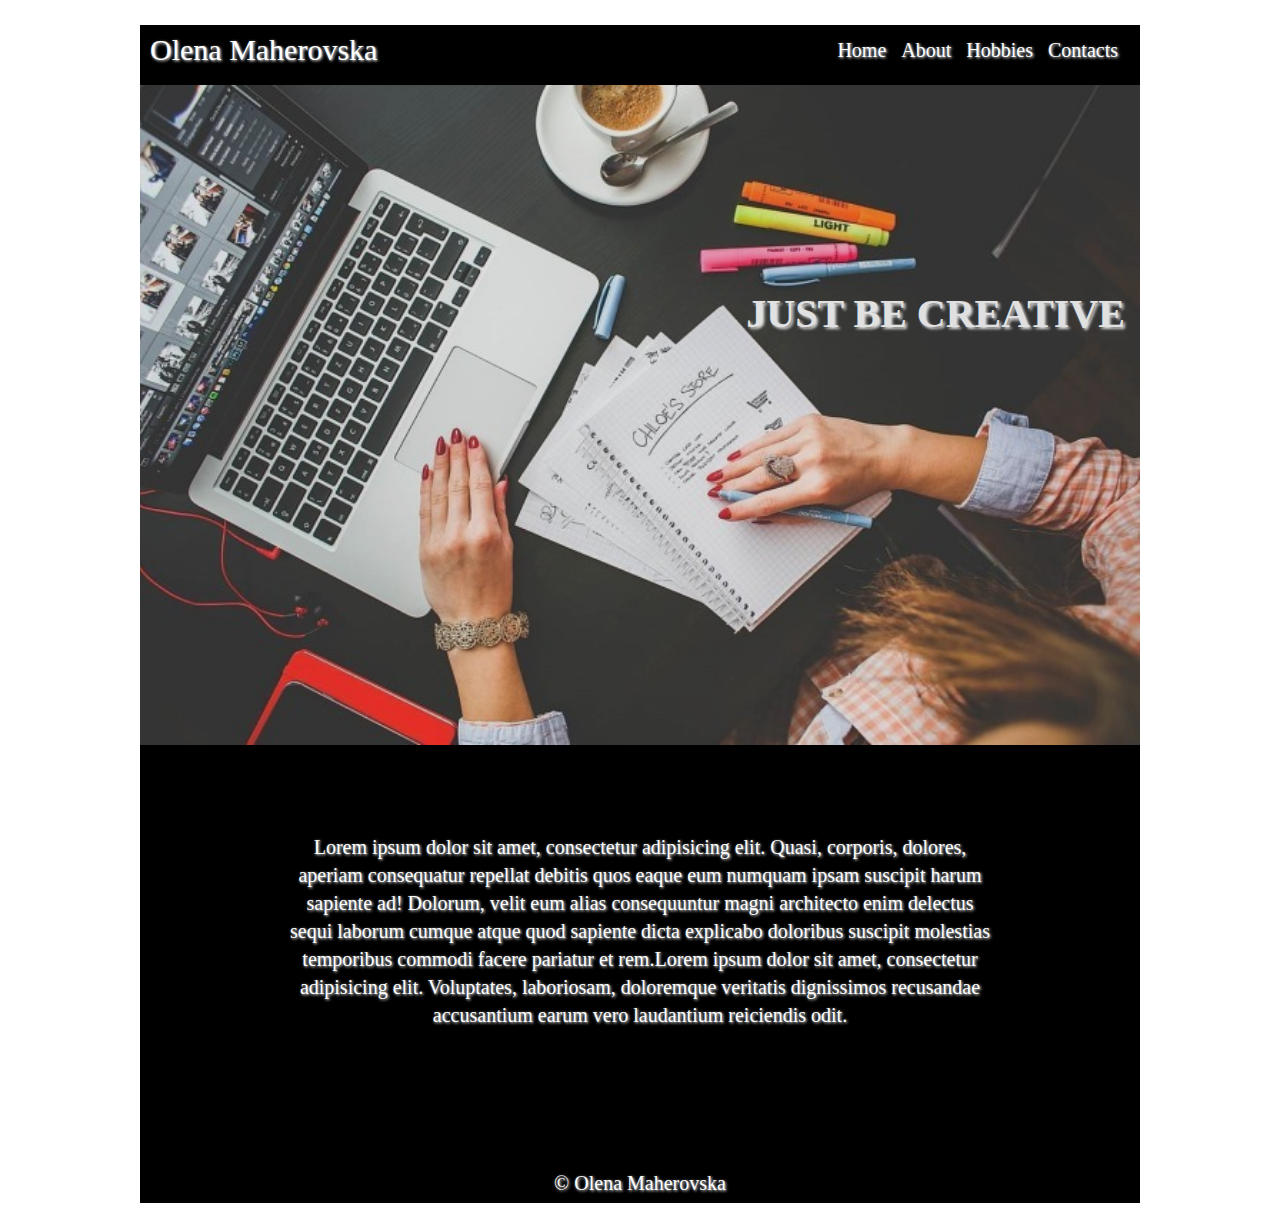
<file: index.html>
<!DOCTYPE html>
<html style="background:url(http://www.designbolts.com/wp-content/uploads/2013/02/Free-Tileable-Black-Wood-Textures-Patterns-For-3D-Mappin.jpg)">
    
    <head>
        <meta charset="UTF-8">
        <meta name="viewport" content="width=device-width, initial-scale=1">
        <title>My site</title>
        <link rel="stylesheet" href="reset.css" type="text/css" />
        <link rel="stylesheet" href="index.css" type="text/css" />
    </head>
    <body>
        <div class="wrapper">
            
            <header>
                <div><a href="index.html" id="logo">Olena Maherovska</a></div>
                <nav>
                    <a href="index.html">Home </a>
                    <a href="about.html" > About </a>
                    <a href="hobbies.html" > Hobbies </a>
                    <a href="contacts.html"> Contacts </a>
                    
                </nav>
            </header>
            
            <section class="container">
              <div id="fon_wrapper">  
                 <div class="fon"></div>
              </div>    
                
                    <h1>JUST BE CREATIVE</h1>
                    <!--<p>THINK POSINIVE</p>-->
                    <!--<p>DON'T GIVE UP</p>-->
                    <div class="text_wrapper">
                        <p id="main_description">Lorem ipsum dolor sit amet, consectetur adipisicing elit. Quasi, corporis, dolores, aperiam consequatur repellat debitis quos eaque eum numquam ipsam suscipit harum sapiente ad! Dolorum, velit eum alias consequuntur magni architecto enim delectus sequi laborum cumque atque quod sapiente dicta explicabo doloribus suscipit molestias temporibus commodi facere pariatur et rem.Lorem ipsum dolor sit amet, consectetur adipisicing elit. Voluptates, laboriosam, doloremque veritatis dignissimos recusandae accusantium earum vero laudantium reiciendis odit.</p>
                    </div>
                    
            </section>
            
            <footer>
                <p id="footer_logo">© Olena Maherovska</p>
            </footer>
        </div>
    </body>
</html>
</file>
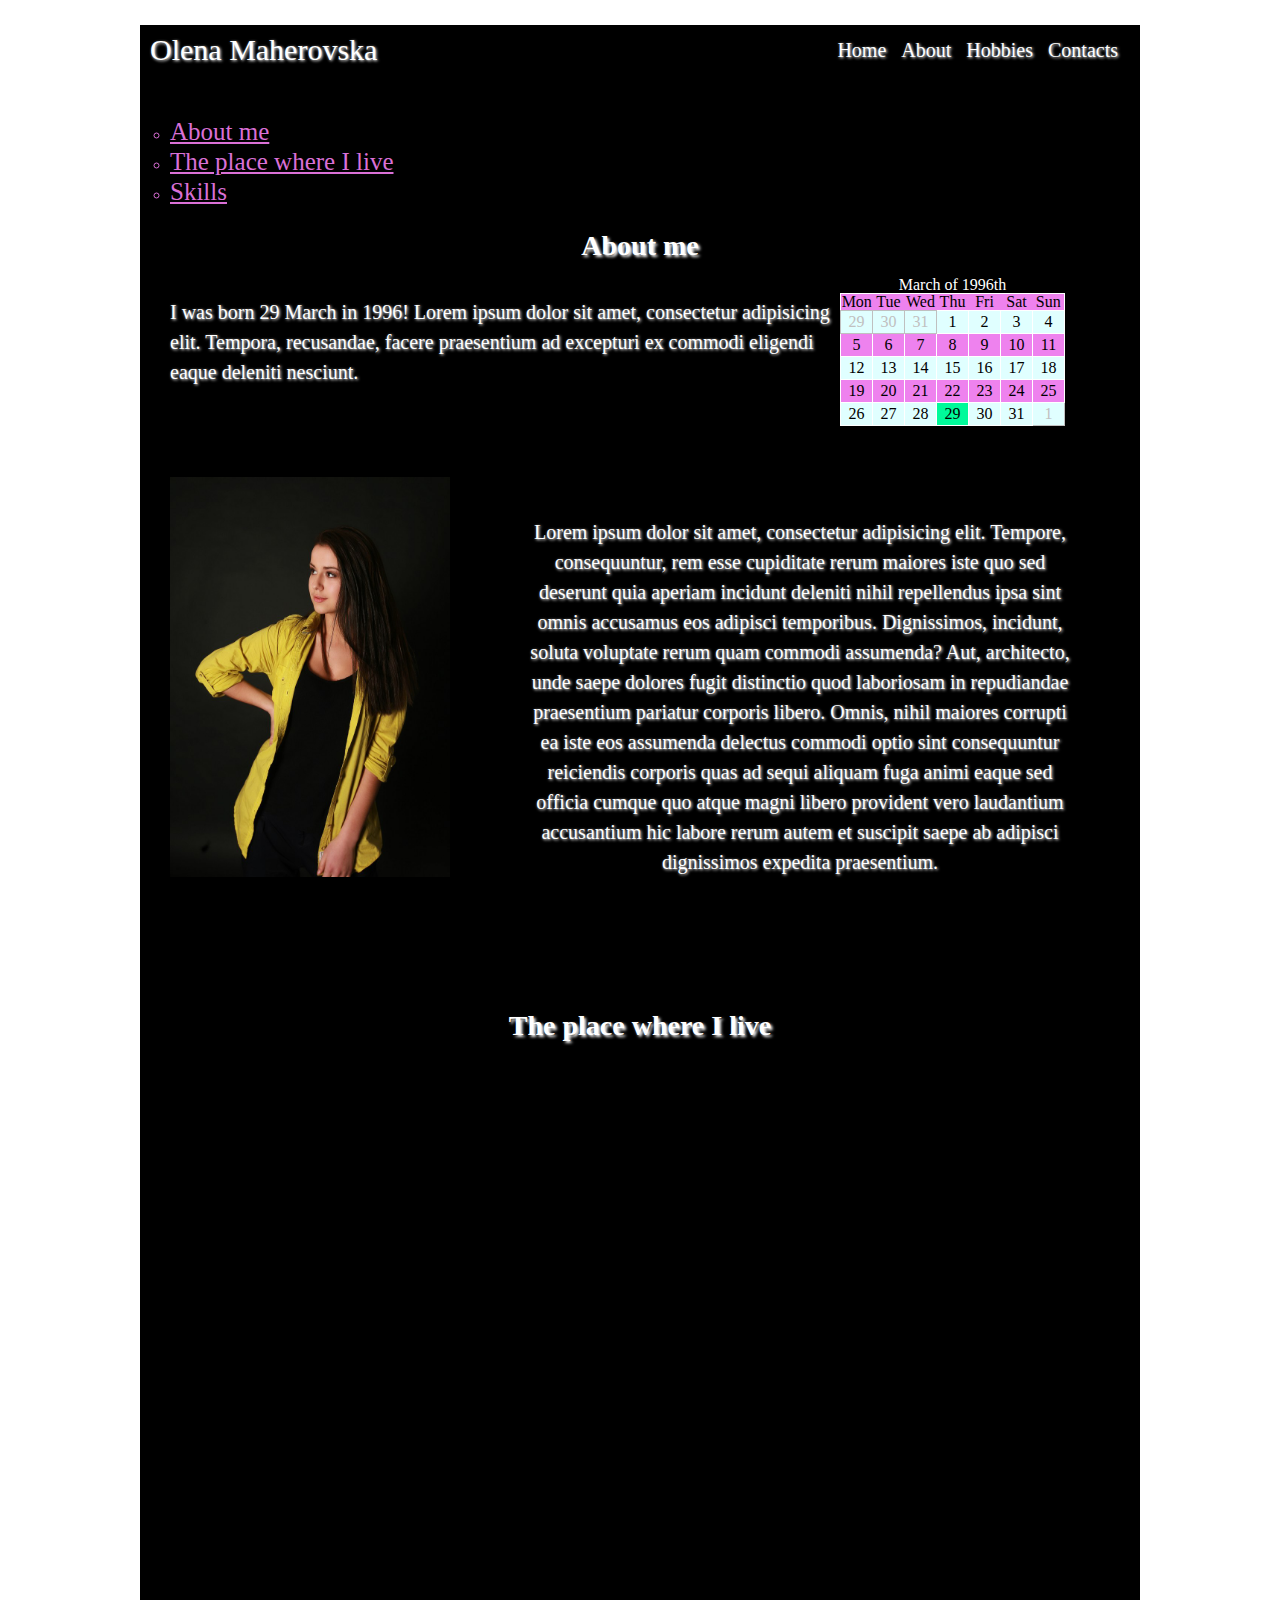
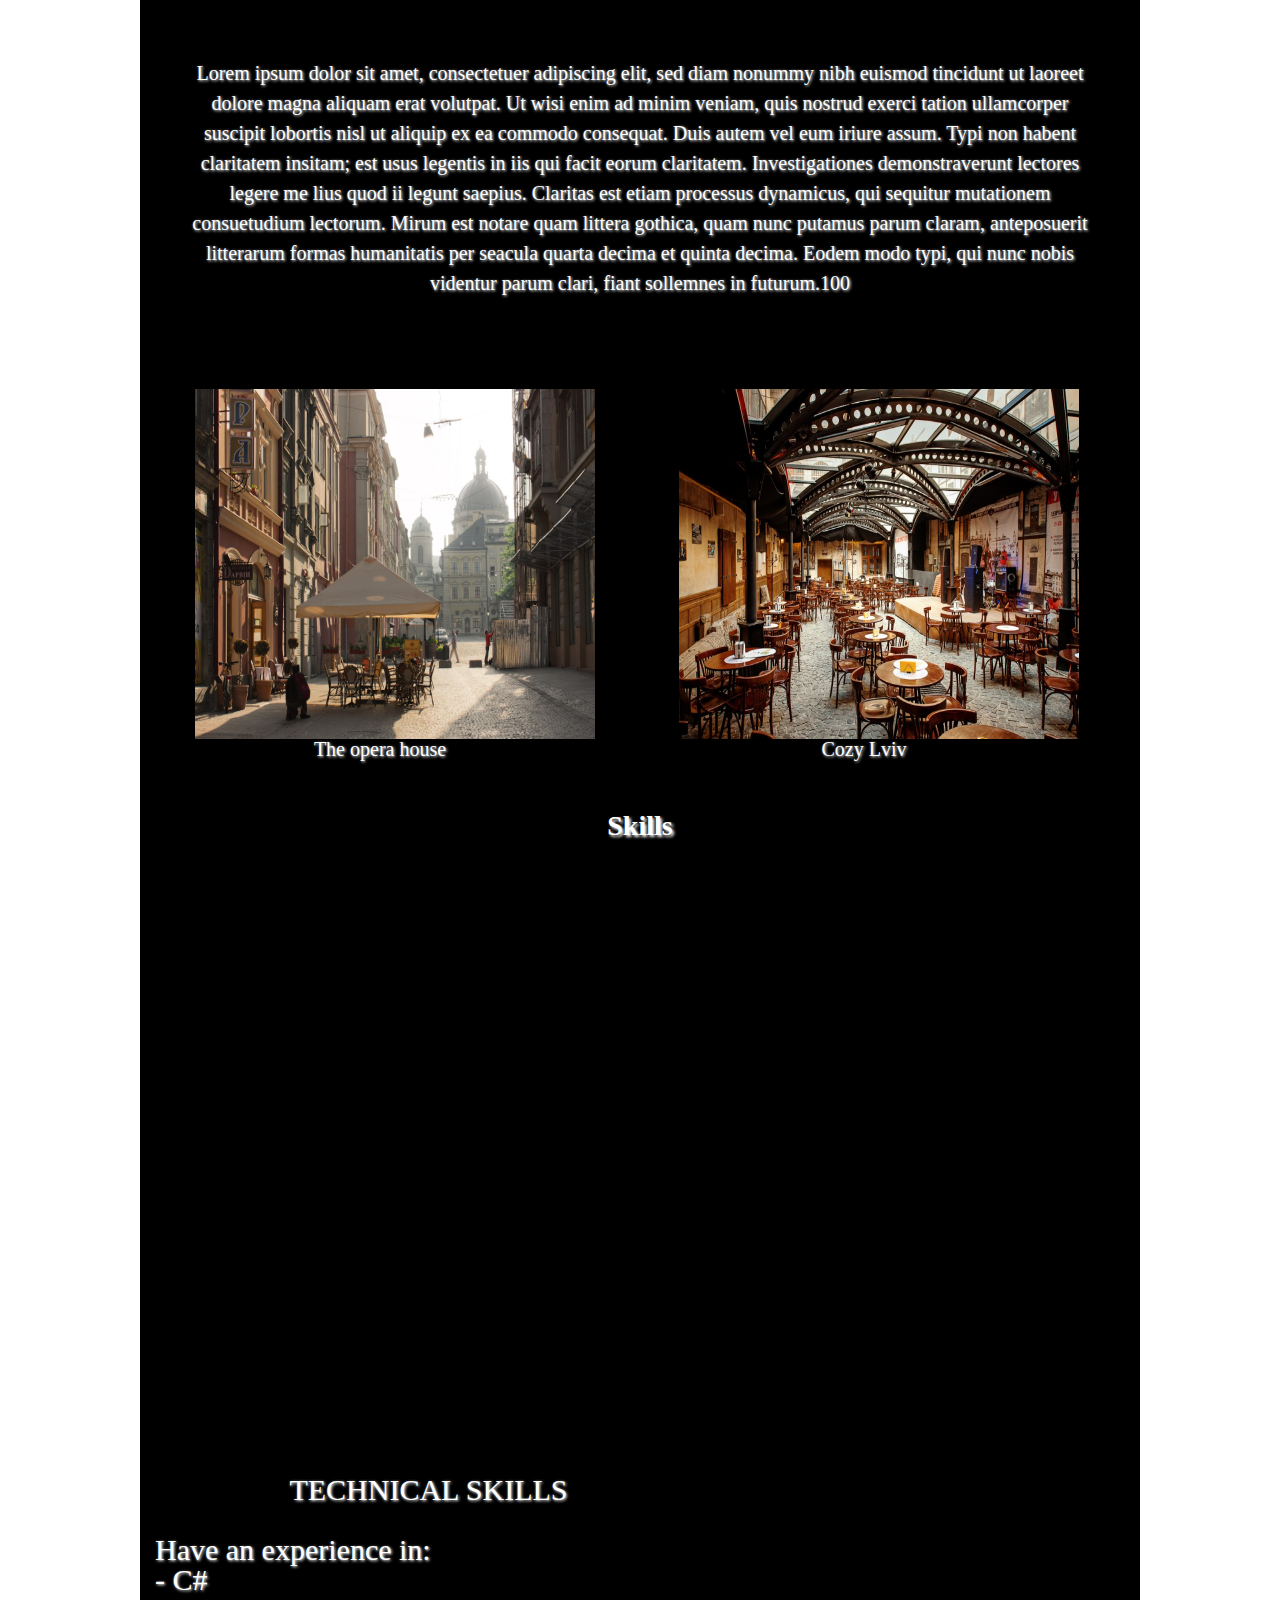
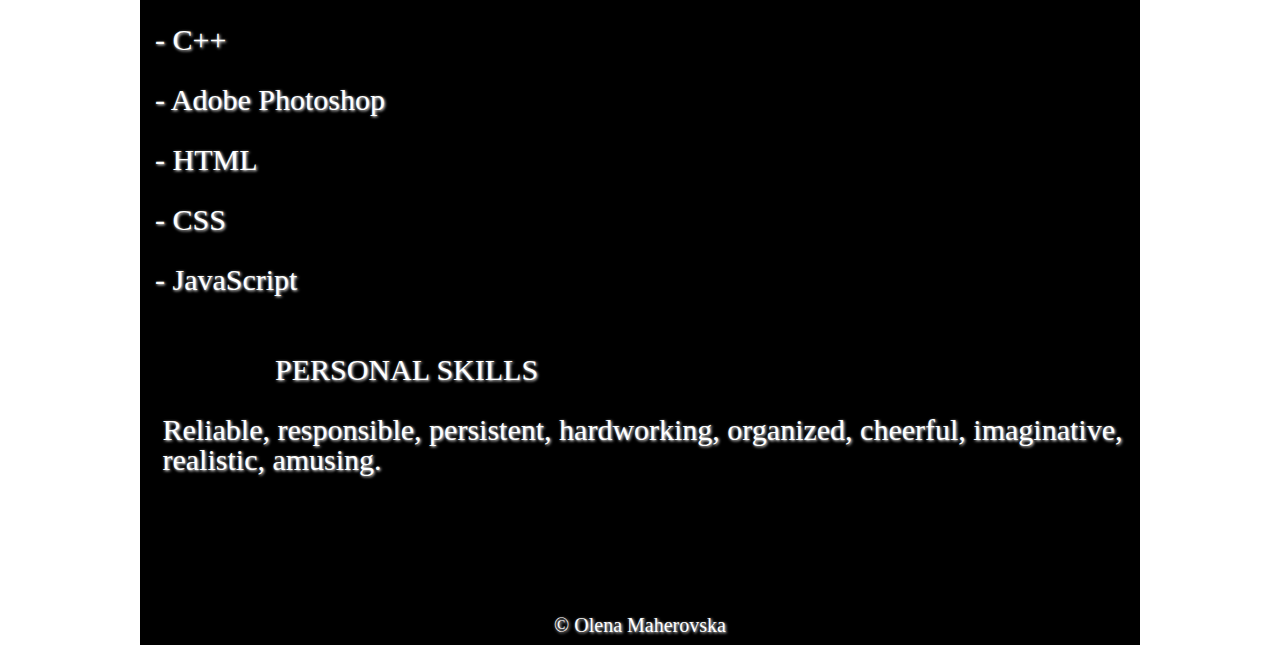
<file: about.html>
<!DOCTYPE html>
<html style="background:url(http://www.designbolts.com/wp-content/uploads/2013/02/Free-Tileable-Black-Wood-Textures-Patterns-For-3D-Mappin.jpg)">
    <head>
        <meta charset="UTF-8">
        <meta name="viewport" content="width=device-width, initial-scale=1">
        <title>About me</title>
        <link rel="stylesheet" href="reset.css" type="text/css" />
        <link rel="stylesheet" href="index.css" type="text/css" />
        <link rel="stylesheet" href="about.css" type="text/css" />
        <style>
                table 
                {
                    border-spacing: 20px;
                    
                } 
                
                tr:nth-child(even) 
                {
                  background: #E0FFFF;
                }
                        
                tr:nth-child(odd) 
                {
                  background: #EE82EE;
                }
                
                table,td 
                {
                    
                    border: 1px solid white; 
                }
                
                td 
                {
                    padding: 3px; 
                    width: 25px;
                    text-align: center;
                }
                
                td.prev-or-next
                {
                    border-color: silver; 
                    color: silver;
                }
                caption
                {
                    color: white;
                }
                
    </style>
        </style>
    </head>
    <body>
        <div class="wrapper">
            
            <header>
                <div><a href="index.html" id="logo">Olena Maherovska</a></div>
                <nav>
                    <a href="index.html">Home </a>
                    <a href="about.html" > About </a>
                    <a href="hobbies.html" > Hobbies </a>
                    <a href="contacts.html"> Contacts </a>
                    
                </nav>
            </header>
            <br>
            <br>
            <nav class="anchor">
                <ul>
                    <li><a href="#about_anchor">About me</a></li> 
                    <li><a href="#where_I_am_living_anchor">The place where I live</a></li> 
                    <li><a href="#skills_anchor">Skills</a></li> 
                </ul>
            </nav>
            
            
            <section class="about">
                <h3 id="about_anchor">About me</h3>
                <br>
                <br>
                <div class="description_wrapper">
                    <p class="description_text">I was born 29 March in 1996! Lorem ipsum dolor sit amet, consectetur adipisicing elit. Tempora, recusandae, facere praesentium ad excepturi ex commodi eligendi eaque deleniti nesciunt. </p>
                </div>
                    <aside class="table">
                            <table>
                               <caption>March of 1996th</caption>
                                <tr>
                                    <th>Mon</th>
                                    <th>Tue</th>
                                    <th>Wed</th>
                                    <th>Thu</th>
                                    <th>Fri</th>
                                    <th>Sat</th>
                                    <th>Sun</th>
                                </tr>
                                <tr>
                                    <td class="prev-or-next">29</td>
                                    <td class="prev-or-next">30</td>
                                    <td class="prev-or-next">31</td>
                                    <td>1</td>
                                    <td>2</td>
                                    <td>3</td>
                                    <td>4</td>
                                </tr>
                                <tr>
                                    <td>5</td>
                                    <td>6</td>
                                    <td>7</td>
                                    <td>8</td>
                                    <td>9</td>
                                    <td>10</td>
                                    <td>11</td>
                                </tr>
                                <tr>
                                    <td>12</td>
                                    <td>13</td>
                                    <td>14</td>
                                    <td>15</td>
                                    <td>16</td>
                                    <td>17</td>
                                    <td>18</td>
                                </tr>
                                <tr>
                                    <td>19</td>
                                    <td>20</td>
                                    <td>21</td>
                                    <td>22</td>
                                    <td>23</td>
                                    <td>24</td>
                                    <td>25</td>
                                </tr>
                                <tr>
                                    <td>26</td>
                                    <td>27</td>
                                    <td>28</td>
                                    <td style="background-color:#00FA9A">29</td>
                                    <td>30</td>
                                    <td>31</td>
                                    <td class="prev-or-next">1</td>
                                </tr>
                            </table>
        
                        </aside>
                
                <img src="my_photo.jpg" alt="my_photo" width="280" height="400">

                <div class="text_wrapper">
                 <p class="text">Lorem ipsum dolor sit amet, consectetur adipisicing elit. Tempore, consequuntur, rem esse cupiditate rerum maiores iste quo sed deserunt quia aperiam incidunt deleniti nihil repellendus ipsa sint omnis accusamus eos adipisci temporibus. Dignissimos, incidunt, soluta voluptate rerum quam commodi assumenda? Aut, architecto, unde saepe dolores fugit distinctio quod laboriosam in repudiandae praesentium pariatur corporis libero. Omnis, nihil maiores corrupti ea iste eos assumenda delectus commodi optio sint consequuntur reiciendis corporis quas ad sequi aliquam fuga animi eaque sed officia cumque quo atque magni libero provident vero laudantium accusantium hic labore rerum autem et suscipit saepe ab adipisci dignissimos expedita praesentium.</p>
                </div>
                    
           </section>
            <section class="where_I am_living">
                <h3 id="where_I_am_living_anchor">The place where I live</h3>
                <br>
                <br>
                <div class="where_I_am_living_wrapper"></div>
                <div class="text_live_wrapper">
                    <p class="text_live">Lorem ipsum dolor sit amet, consectetuer adipiscing elit,
                    sed diam nonummy nibh euismod tincidunt ut laoreet dolore
                    magna aliquam erat volutpat. Ut wisi enim ad minim veniam,
                    quis nostrud exerci tation ullamcorper suscipit lobortis nisl
                    ut aliquip ex ea commodo consequat. Duis autem vel eum iriure
                    assum. Typi non habent claritatem insitam; est usus legentis
                    in iis qui facit eorum claritatem. Investigationes
                    demonstraverunt lectores legere me lius quod ii legunt saepius.
                    Claritas est etiam processus dynamicus, qui sequitur mutationem
                    consuetudium lectorum. Mirum est notare quam littera gothica,
                    quam nunc putamus parum claram, anteposuerit litterarum formas
                    humanitatis per seacula quarta decima et quinta decima. Eodem
                    modo typi, qui nunc nobis videntur parum clari, fiant sollemnes
                    in futurum.100</p>
                </div>
                
                <article class="lviv_image">
                   <figure>
                    <p><img src="lviv1.jpg" alt="lviv1" width="400" height="350"></p>
                    <figcaption>The opera house</figcaption>
                   </figure>
                   <figure>
                    <p><img src="lviv2.jpg" alt="lviv2" width="400" height="350"</p>
                    <figcaption>Cozy Lviv</figcaption>
                   </figure>
               </article>
               
            </section>
            
                <br>
                <br>
                <br>
                
            <section class="skills">
                <h3 id="skills_anchor">Skills</h3>
                <br>
                <br>
                <div class="skills_wrapper"></div>
                <br>
                <br>
                <br>
                <pre>
                    TECHNICAL SKILLS
                  
  Have an experience in: 
  - C#
                      
  - C++ 
                      
  - Adobe Photoshop
                      
  - HTML
                      
  - CSS
                      
  - JavaScript
                
                
                  PERSONAL SKILLS
                  
   Reliable, responsible, persistent, hardworking, organized, cheerful, imaginative,  
   realistic, amusing.   
   
   
   
   
            </pre>
            </section>
            <footer>
                <p id="footer_logo">© Olena Maherovska</p>
                
            </footer>
            
        </div>
 
    </body>
</html>
</file>
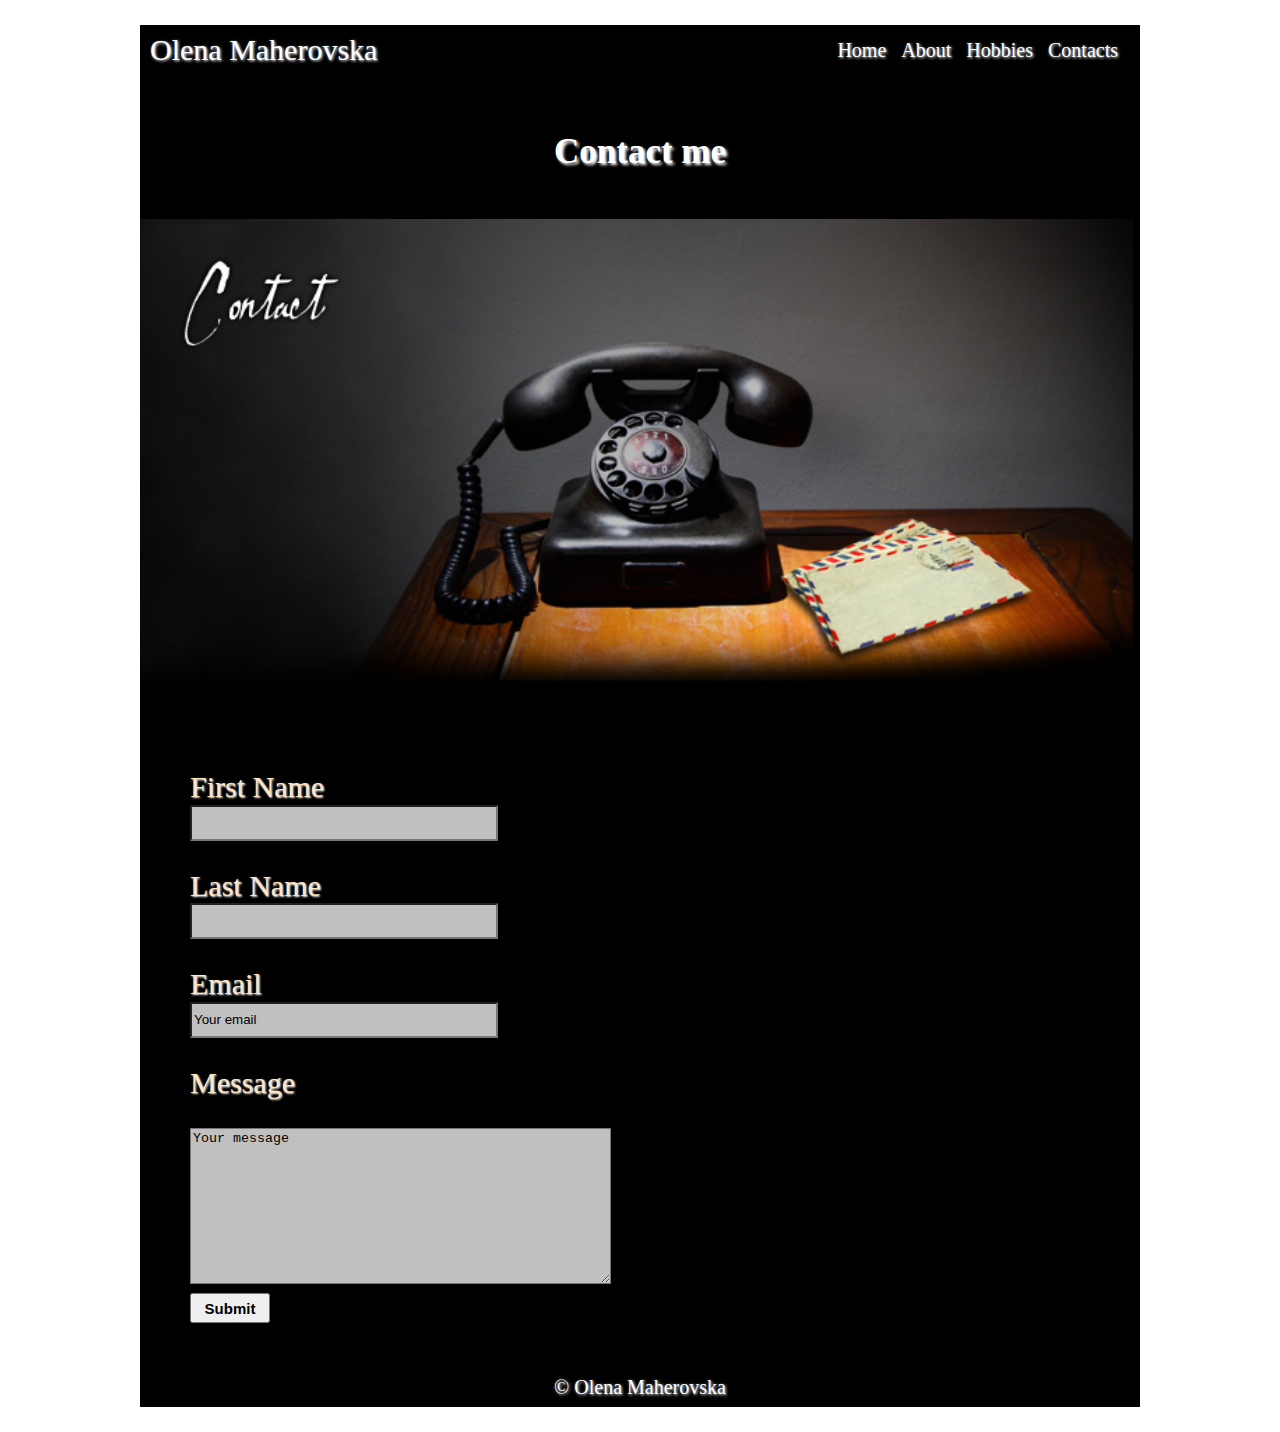
<file: contacts.html>
<!DOCTYPE html>
<html style="background:url(http://www.designbolts.com/wp-content/uploads/2013/02/Free-Tileable-Black-Wood-Textures-Patterns-For-3D-Mappin.jpg)">

<head>
    <title>Contacts</title>
    <meta charset="UTF-8">
    <meta name="viewport" content="width=device-width, initial-scale=1">
    <link rel="stylesheet" href="reset.css" type="text/css" />
    <link rel="stylesheet" href="index.css" type="text/css" />
    <link rel="stylesheet" href="contacts.css" type="text/css" />
</head>

<body>
    <div class="wrapper">

        <header>
            <div><a href="index.html" id="logo">Olena Maherovska</a></div>
            <nav>
                <a href="index.html">Home </a>
                <a href="about.html"> About </a>
                <a href="hobbies.html"> Hobbies </a>
                <a href="contacts.html"> Contacts </a>
            </nav>
        </header>
        <br>
        <br>
        <br>

        <h3>Contact me</h3>
        <br>
        <br>
        <br>
        <!--<div class="contacts_wrapper"></div>-->
        <img src="contact.jpg" alt="contact" width="1000" height="500"></img>

        <div id="contacts">
            <form action="https://formspree.io/maher.olena96@gmail.com" method="post">
                <fieldset>

                    <label for="first_name">First Name</label>
                    <br>
                    <input type="text" name="first_name" id="first_name" required>
                    <br>
                    <br>
                    <label for="last_name">Last Name</label>
                    <br>
                    <input type="text" name="last_name" id="last_name" required>
                    <br>
                    <br>
                    <label for="email">Email</label>
                    <br>
                    <input type="email" name="email" id="email" placeholder="Your email">
                    <br>
                    <br>
                    <label for="message">Message</label>
                    <br>
                    <br>
                    <textarea name="message" id="message" cols="50" rows="10" placeholder="Your message"></textarea>
                    <br>
                    <label for="submit"></label>
                    <button name="submit" id="submit">
                      Submit     
                   </button>
                </fieldset>
            </form>
        </div>
        <br>
        <br>
        <br>
        <br>
        <footer>
            <p id="footer_logo">© Olena Maherovska</p>
        </footer>
    </div>
</body>

</html>
</file>
<file: index.css>
.wrapper
{
    max-width: 1000px;
    margin: 25px auto;
    background-color: black;
    background: -webkit-radial-gradient(30px 20px, cover, black, black);
}

header 
{
    font-family: "Lato";
    height: 60px;
    overflow: hidden;
}

.container 
{
    max-width: 1000px;
    margin: 0 auto;
}

#fon_wrapper
{
    background-color: white;
    opacity: 0.9;
}
.fon 
{
    height: 660px;
    background: url(Desk+Photo.jpg);
    background-size: 1000px 660px;
}

#logo
{
    margin-left: 10px;
    margin-top: 10px;
    font-size: 30px;
    text-shadow: 1px 1px 3px white;
    text-decoration: none;
    color: white;
    float: left;
}
#logo:hover
{
    color: deeppink;
    text-shadow: 1px 1px 3px white;
    cursor: pointer;
}

h1
{
    font-family: "Lato";
    font-size: 40px;
    font-weight: bold;
    text-shadow: 2px 2px 3px white;
    text-align: right;
    line-height: 38px;
    color: white;
    position: relative;
    top: -450px;
    right: 15px;
    opacity: 0.85;
    
}

.text_wrapper
{
    
    margin: 50px auto;
    width: 700px;
    height: 300px;
}
#main_description
{
    font-family: serif;
    font-size: 20px;
    text-shadow: 1px 1px 3px white;
    text-align: center;
    color: white;
    line-height: 28px;
    
}

nav > a:hover
{
    color: deeppink;
    text-shadow: 1px 1px 3px white;
}


#footer_logo
{
    font-family: serif;
    font-size: 20px;
    text-shadow: 1px 1px 3px white;
    text-align: center;
    color: white;
    position: relative;
    top: -10px;
}

nav > a
{
    font-size: 20px;
    margin-left: 10px;
    text-decoration: none;
    text-shadow: 1px 1px 3px white;
    color: white;
    clear: both;
    position: relative;
    left: 450px;
    top: 15px;
    overflow: hidden;
    
}
</file>
<file: about.css>
.about {
    margin: 20px auto;
}

img {
    margin: 20px 0px 0px 30px;
    float: left;
}

div .text_wrapper {
    width: 700px;
    height: 450px;
    padding: 30px;
    margin: 20px auto;
}

.text {
    font-family: serif;
    font-size: 20px;
    text-shadow: 1px 1px 3px white;
    text-align: center;
    color: white;
    line-height: 30px;
    position: relative;
    top: 10px;
    left: 80px;
}

h3 {
    font-family: "Lato";
    font-size: 28px;
    font-weight: bold;
    text-shadow: 2px 2px 3px white;
    text-align: center;
    line-height: 38px;
    color: white;
}

.description_wrapper {
    width: 700px;
    height: 160px;
    float: left;
}

.description_wrapper::after {
    display: block;
    content: '';
    clear: both;
}

.description_text {
    font-family: serif;
    font-size: 20px;
    text-shadow: 1px 1px 3px white;
    text-align: left;
    color: white;
    line-height: 30px;
    margin-left: 30px;
}

table {
    margin-left: 700px;
    position: relative;
    top: -20px;
}

aside.table::after {
    display: block;
    content: '';
    clear: both;
}

.where_I_am_living_wrapper {
    height: 550px;
    background: url(lviv.jpg) fixed no-repeat;
    background-size: 1500px 1000px;
}

.text_live_wrapper {
    width: 900px;
    height: 300px;
    border: 1px solid black;
    padding: 10px;
    margin: 10px auto;
}

.text_live {
    text-align: center;
    font-family: serif;
    font-size: 20px;
    text-shadow: 1px 1px 3px white;
    color: white;
    line-height: 30px;
    margin-top: 10px;
}

article lviv_image {
    margin: 20px auto;
}

figure {

    display: inline-block;
    margin: 0 25px;
    text-align: center;
}

figcaption {
    font-family: serif;
    font-size: 20px;
    text-shadow: 1px 1px 3px white;
    color: white;
}
.skills_wrapper
{
    height: 550px;
    background: url(bk.jpg) fixed no-repeat;
    background-size: 1600px 1000px;
}


pre
{
    font-size: 30px;
    text-shadow: 1px 1px 3px white;
    text-align:left;
    color: white;
    line-height: 30px;
}

li > a
{
    font-size: 25px;
    text-shadow: 1px 1px 1px black;
    color: #DA70D6;
    clear: both;
    overflow: hidden;
    line-height: 30px;
}
nav > ul
{
    margin-left: 30px;
    list-style-type: circle;
    color: #DA70D6;
}
</file>
<file: contacts.css>
h3
{
    font-family: "Lato";
    font-size: 35px;
    font-weight: bold;
    text-shadow: 2px 2px 3px white;
    text-align: center;
    line-height: 38px;
    color: white;
}


#contacts
{
    width: 600px;
    font-family: "Lato";
    font-size: 30px; 
    text-shadow: 1px 1px 2px white;
    color: #FFE4C4;
    margin-top: 50px;
    margin-left: 50px;
    
}

input
{
    width: 300px;
    height: 30px;
}

input[type]
{
    background-color: #C0C0C0;
}
textarea[id="message"]
{
    background-color: #C0C0C0;
}
::-webkit-input-placeholder
{
    color: black;
}
button[name="submit"]
{
    width: 80px;
    height: 30px;
    font-size: 15px;
    font-weight: bolder;
}
</file>
